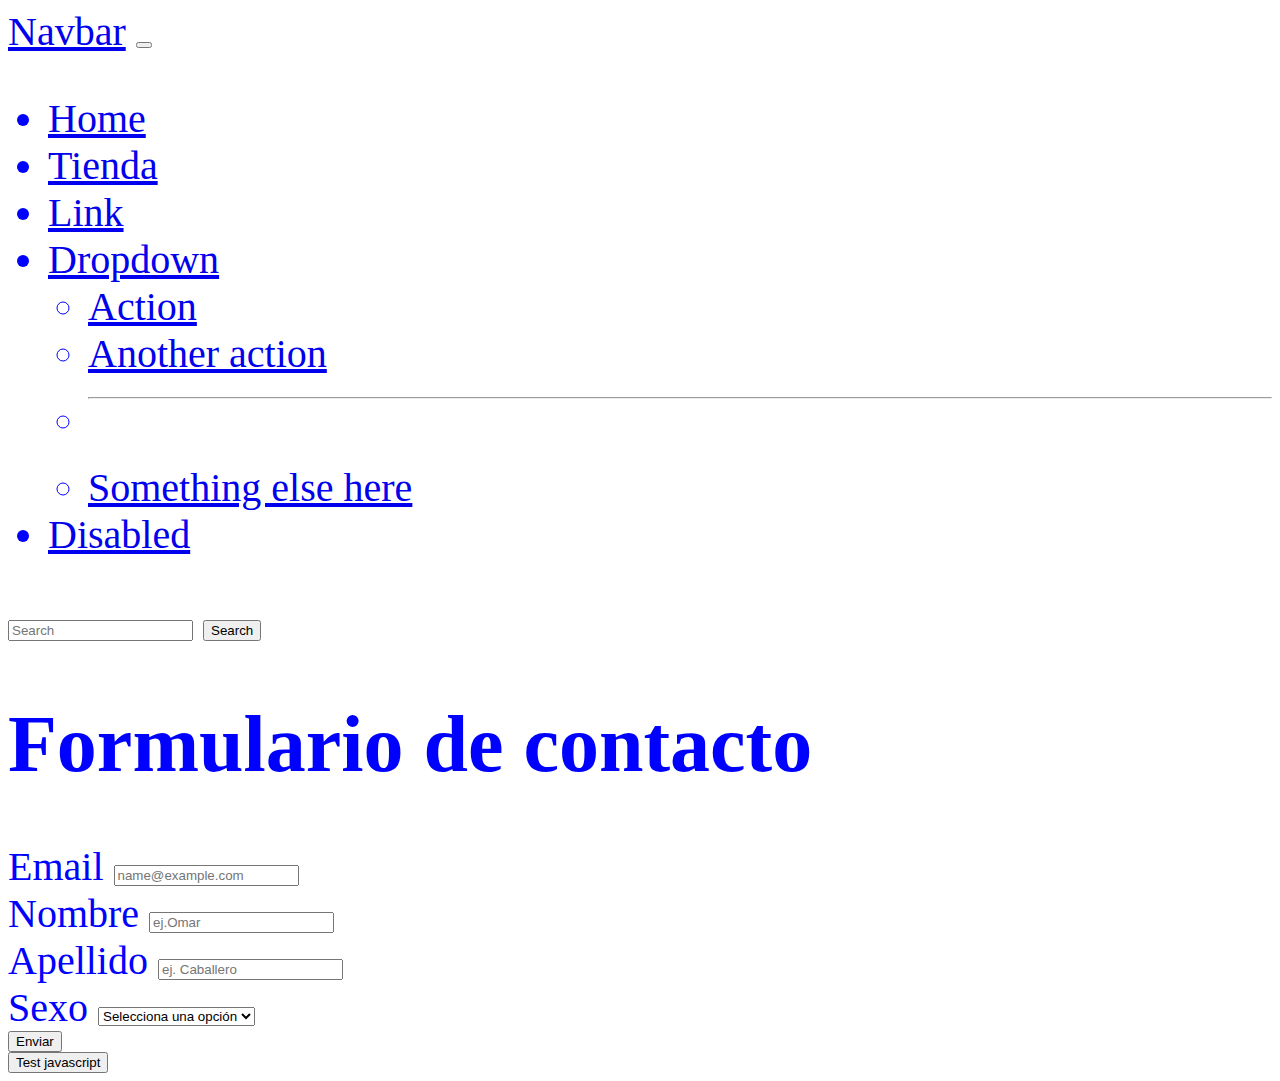
<file: index.html>
<html>
    <head>
        <meta charset="utf-8">
        <meta property="og:type" content="website" />
        <meta property="og:title" content="Curso Fullstack" />
        <meta property="og:description" content="Mi curso de fullstack" />
        <meta property="og:image" content="https://assets.bitdegree.org/online-learning-platforms/storage/media/2018/11/What-Is-A-Full-Stack-Developer-and-Everything-You-Need-to-Know-to-Start.jpg" />
        <meta property="og:url" content="https://empireweb.store/" />
        <meta property="og:site_name" content="Curso Fullstack" />

        <title>  Mi plataforma fullstack</title>        
        <link href="https://cdn.jsdelivr.net/npm/bootstrap@5.0.2/dist/css/bootstrap.min.css" rel="stylesheet" integrity="sha384-EVSTQN3/azprG1Anm3QDgpJLIm9Nao0Yz1ztcQTwFspd3yD65VohhpuuCOmLASjC" crossorigin="anonymous">
        <link href="./assets/css/custom.css" rel="stylesheet"> 

    </head>
    <body>
        <div class="container">
            <nav class="navbar navbar-expand-lg navbar-light bg-light">
                <div class="container-fluid">
                  <a class="navbar-brand" href="#">Navbar</a>
                  <button class="navbar-toggler" type="button" data-bs-toggle="collapse" data-bs-target="#navbarSupportedContent" aria-controls="navbarSupportedContent" aria-expanded="false" aria-label="Toggle navigation">
                    <span class="navbar-toggler-icon"></span>
                  </button>
                  <div class="collapse navbar-collapse" id="navbarSupportedContent">
                    <ul class="navbar-nav me-auto mb-2 mb-lg-0">
                      <li class="nav-item">
                        <a class="nav-link active" aria-current="page" href="#">Home</a>
                      </li>
                      <li class="nav-item">
                        <a class="nav-link active" aria-current="page" href="tienda.html">Tienda</a>
                      </li>
                      <li class="nav-item">
                        <a class="nav-link" href="#">Link</a>
                      </li>
                      <li class="nav-item dropdown">
                        <a class="nav-link dropdown-toggle" href="#" id="navbarDropdown" role="button" data-bs-toggle="dropdown" aria-expanded="false">
                          Dropdown
                        </a>
                        <ul class="dropdown-menu" aria-labelledby="navbarDropdown">
                          <li><a class="dropdown-item" href="#">Action</a></li>
                          <li><a class="dropdown-item" href="#">Another action</a></li>
                          <li><hr class="dropdown-divider"></li>
                          <li><a class="dropdown-item" href="#">Something else here</a></li>
                        </ul>
                      </li>
                      <li class="nav-item">
                        <a class="nav-link disabled" href="#" tabindex="-1" aria-disabled="true">Disabled</a>
                      </li>
                    </ul>
                    <form class="d-flex">
                      <input class="form-control me-2" type="search" placeholder="Search" aria-label="Search">
                      <button class="btn btn-outline-success" type="submit">Search</button>
                    </form>
                  </div>
                </div>
            </nav>

            <div class="row" style="display:none">
                <div class="col-12 colsm-12 col-md-12 col-lg-12 col-xl-12">
                    <div class="alert alert-primary" role="alert">
                        A simple primary alert—check it out!
                    </div>
                </div>
            </div>
            <div class="row" style="display:none">
              <div class="col-12">
                <div class="accordion" id="accordionExample">
                    <div class="accordion-item">
                      <h2 class="accordion-header" id="headingOne">
                        <button class="accordion-button" type="button" data-bs-toggle="collapse" data-bs-target="#collapseOne" aria-expanded="true" aria-controls="collapseOne">
                          Accordion Item #1
                        </button>
                      </h2>
                      <div id="collapseOne" class="accordion-collapse collapse show" aria-labelledby="headingOne" data-bs-parent="#accordionExample">
                        <div class="accordion-body">
                          <strong>This is the first item's accordion body.</strong> It is shown by default, until the collapse plugin adds the appropriate classes that we use to style each element. These classes control the overall appearance, as well as the showing and hiding via CSS transitions. You can modify any of this with custom CSS or overriding our default variables. It's also worth noting that just about any HTML can go within the <code>.accordion-body</code>, though the transition does limit overflow.
                        </div>
                      </div>
                    </div>
                    <div class="accordion-item">
                      <h2 class="accordion-header" id="headingTwo">
                        <button class="accordion-button collapsed" type="button" data-bs-toggle="collapse" data-bs-target="#collapseTwo" aria-expanded="false" aria-controls="collapseTwo">
                          Accordion Item #2
                        </button>
                      </h2>
                      <div id="collapseTwo" class="accordion-collapse collapse" aria-labelledby="headingTwo" data-bs-parent="#accordionExample">
                        <div class="accordion-body">
                          <strong>This is the second item's accordion body.</strong> It is hidden by default, until the collapse plugin adds the appropriate classes that we use to style each element. These classes control the overall appearance, as well as the showing and hiding via CSS transitions. You can modify any of this with custom CSS or overriding our default variables. It's also worth noting that just about any HTML can go within the <code>.accordion-body</code>, though the transition does limit overflow.
                        </div>
                      </div>
                    </div>
                    <div class="accordion-item">
                      <h2 class="accordion-header" id="headingThree">
                        <button class="accordion-button collapsed" type="button" data-bs-toggle="collapse" data-bs-target="#collapseThree" aria-expanded="false" aria-controls="collapseThree">
                          Accordion Item #3
                        </button>
                      </h2>
                      <div id="collapseThree" class="accordion-collapse collapse" aria-labelledby="headingThree" data-bs-parent="#accordionExample">
                        <div class="accordion-body">
                          <strong>This is the third item's accordion body.</strong> It is hidden by default, until the collapse plugin adds the appropriate classes that we use to style each element. These classes control the overall appearance, as well as the showing and hiding via CSS transitions. You can modify any of this with custom CSS or overriding our default variables. It's also worth noting that just about any HTML can go within the <code>.accordion-body</code>, though the transition does limit overflow.
                        </div>
                      </div>
                    </div>
                  </div>
                </div>
            </div>

            <div class="row">
              <div class="col-12 col-sm-12 col-md-12 col-lg-12 col-xl-12">
                <h1> Formulario de contacto</h1>
              </div>
              <div class="col-12 col-sm-12 col-md-12 col-lg-12 col-xl-12" >
                <div class="alert alert-danger" role="alert" id="error_form" style="display:none">
                  A simple danger alert—check it out!
                </div>

                <div class="alert alert-success" role="alert" id="success_form" style="display:none">
                  A simple danger alert—check it out!
                </div>

              </div>


              <!-- 
                CREATE
                READ
                UPDATE 
                DELETE

                GET este se utiliza  traer una lista de datos o un dato especifo mando mandando un parametro (cosnulta de listas o nodo en especifico )  /usuarios  o /usuario/{id}
                Post Este metodo siempre se le mandan parametros (Crear , Actualizar )  Crear = /usuario/agregar o si se utiliza para actualizar /usuario/acualizar/{id_usuario} parametro 
                PUT, Actualización  /usuario/acualizar/{id_usuario}
                DELETE, Eliminar un registro  /usuario/eliminar/{id_usuario}
                Option
                Patch
               -->
              <!-- <form method="post" action="/usuario/acualizar/1"> -->
                <div class="col-12 col-sm-6 col-md-6 col-lg-6 col-xl-6">
                  <div class="mb-3">
                    <label for="email_label" class="form-label">Email </label>
                    <input type="email" class="form-control" id="email" name="email" placeholder="name@example.com">                    
                  </div>
                </div>

                <div class="col-12 col-sm-6 col-md-6 col-lg-6 col-xl-6">
                  <div class="mb-3">
                    <label for="nombre_label" class="form-label">Nombre </label>
                    <input type="text" class="form-control" id="nombre_label" name="nombre_label" placeholder="ej.Omar ">                    
                  </div>
                </div>

                <div class="col-12 col-sm-6 col-md-6 col-lg-6 col-xl-6">
                  <div class="mb-3">
                    <label for="apellido_label" class="form-label">Apellido </label>
                    <input type="text" class="form-control" id="apellido_label" name="apellido_label" placeholder="ej. Caballero">                    
                  </div>
                </div>

                <div class="col-12 col-sm-6 col-md-6 col-lg-6 col-xl-6">
                  <div class="mb-3">
                    <label for="apellido_label" class="form-label">Sexo </label>
                    
                    <select class="form-control" id="sexo" name="sexo">
                      <option value=""> Selecciona una opción </option>
                      <option value="M">Masculino</option>
                      <option value="F">Femenino</option>
                    </select>
                  </div>
                </div>

                <div class="col-12 col-sm-6 col-md-6 col-lg-6 col-xl-6">
                  <button class="btn btn-primary" onclick="enviar_formulario()"> Enviar </button>
                </div>


                <div class="col-12 col-sm-6 col-md-6 col-lg-6 col-xl-6">
                  <button class="btn btn-secodary" onclick="test()"> Test javascript </button>
                </div>

                <!--  
                  onclick se dispara  al momento de hacer un click
                  onblur  se dispara al momento de situarce sobre el elemnto html
                  onkeydown se dispara presionar la tecla 
                  onkeyup se dispara deja presionar la tecla 
                  onchange se dispara la cción al cambiar el vlor 
                  onfocus
                  onload
                  onmousedown
                  onsubmit se dispara al intentar enviar un formulario 
                -->
              <!-- </form> -->
            </div>
        </div>

      <script src="https://cdn.jsdelivr.net/npm/bootstrap@5.0.2/dist/js/bootstrap.bundle.min.js" integrity="sha384-MrcW6ZMFYlzcLA8Nl+NtUVF0sA7MsXsP1UyJoMp4YLEuNSfAP+JcXn/tWtIaxVXM" crossorigin="anonymous"></script>

      <script>
        function enviar_formulario(){
            var email = document.getElementById('email');
            var nombre = document.getElementById('nombre_label');
            var apellido = document.getElementById('apellido_label');
            var sexo = document.getElementById('sexo');
            
            var error = document.getElementById('error_form');
            var success = document.getElementById('success_form');
            
            email.value;

            if(email.value == '' ||   email.value == 'correo@mail.com'  ||  email.value == undefined ){
              console.error('el campo email es obligatorio');
              error.innerText = 'El campo email es obligatorio'
              error.style.display = 'block'
              return false;
            }

            if(nombre.value == '' ||  nombre.value == undefined ){
              console.error('el campo nombre es obligatorio');
              error.innerText = 'El campo nombre es obligatorio'
              error.style.display = 'block'
              return false;
            }

            if(apellido.value == '' ||  apellido.value == undefined ){
              console.error('el campo apellido  es obligatorio');
              error.innerText = 'El campo apellido es obligatorio'
              error.style.display = 'block'
              return false;
            }

            if(sexo.value == '' ||  sexo.value == undefined ){
              console.error('el campo sexo  es obligatorio');
              error.innerText = 'El campo sexo es obligatorio'
              error.style.display = 'block'
              return false;
            }

            error.style.display = 'none';
            success.innerText = 'Formulario enviado correctamente';
            success.style.display = 'block'

            setTimeout(() => {
              location.reload();
            }, 3000);
            
        }

        function test(){
          var numero_1 = 20 ;
          var numero_2 = 20 ;

          // if( numero_1 > numero_2 ){
          //   console.log('numero 1 si es mayor que numero 2')
          // }else if( numero_1 < numero_2){
          //   console.log('numero 1 si es menor que numero 2')
          // }else if( numero_1 == numero_2){
          //   console.log('numero 1 igual a numero 2')
          // }else{
          //   console.log('numero 2 si es mayor que numero 1')
          // }
          
          for( var i = 0; i <numero_1; i++ ){
            console.log('vuelta ', i )

            if(i == 10){
              console.log ('Paso la vuelta 10 !!!!!')
            }
          }

        }

        
      </script>
    </body>
</html>
</file>
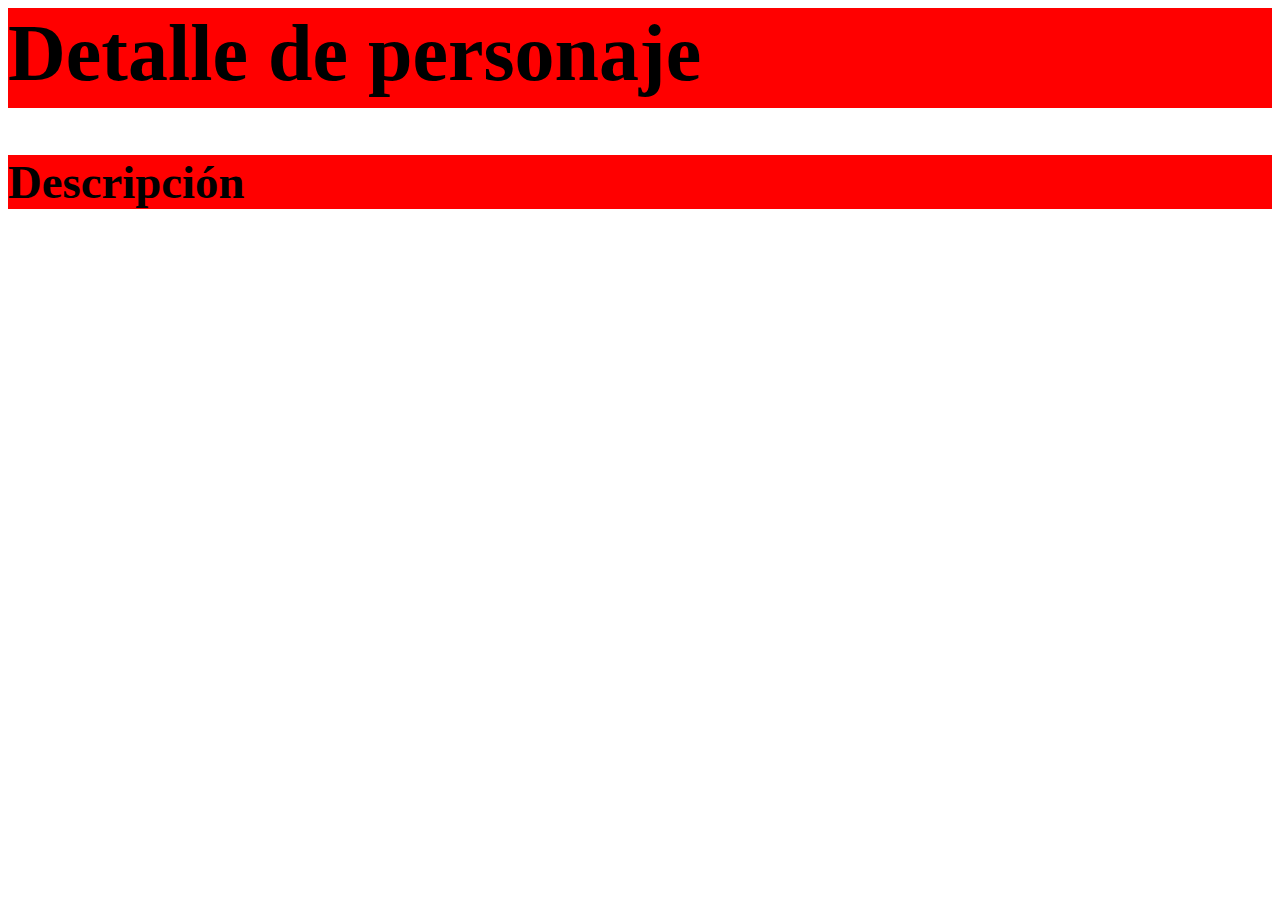
<file: detalle.html>
<html>
    <head>
        <meta charset="utf-8">
        <title>  Mi plataforma fullstack</title>
        <link href="./assets/css/custom.css" rel="stylesheet"> 
    </head>
    <body>
        <div id="contendor" class="fondo-contenedor">
            <h1>Detalle de personaje </h1>
        </div>

        <div id="contendor_2" class="fondo_secundario">
            <h3> Descripción  </h3>
        </div>

    </body>
</html>
</file>
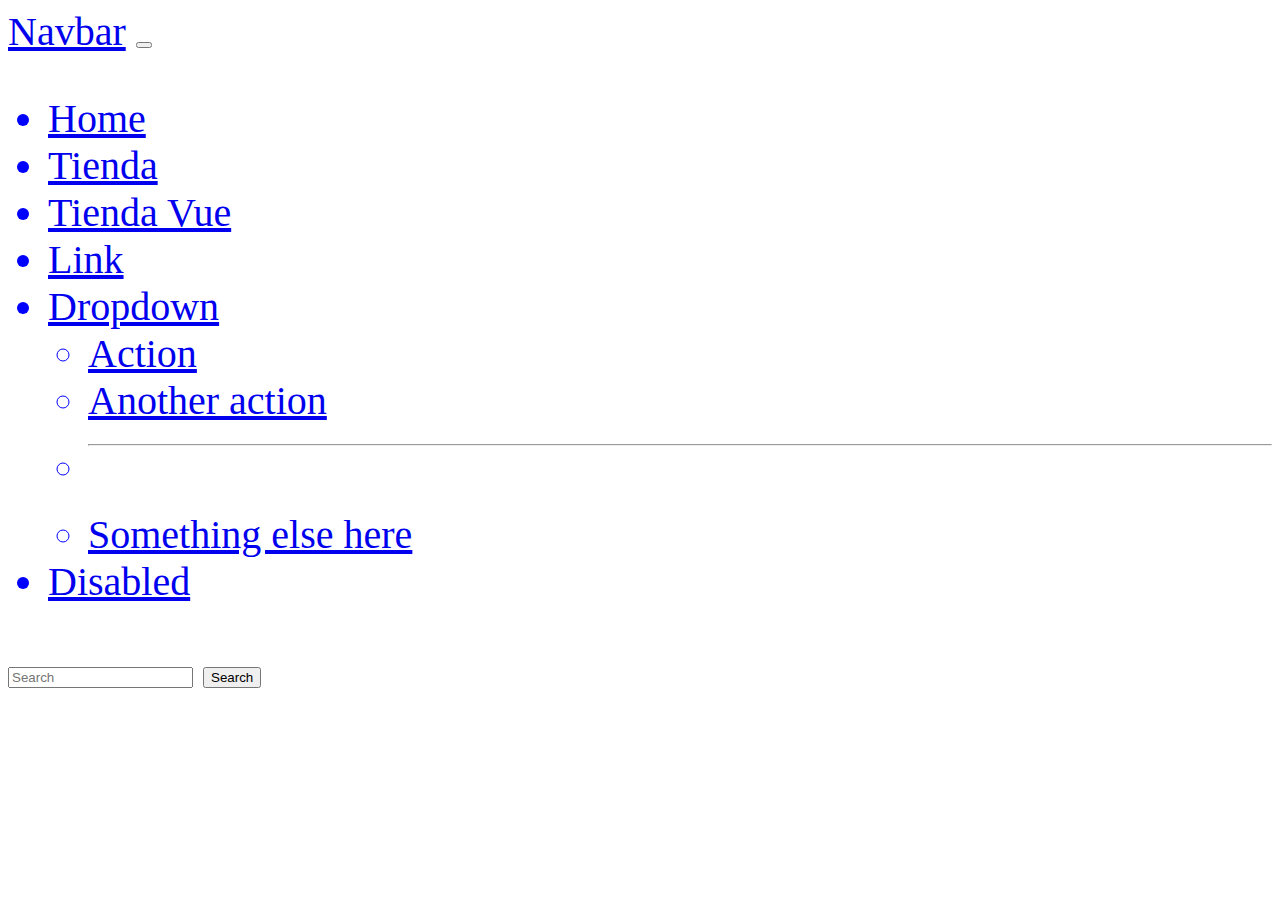
<file: tienda.html>
<html>
    <head>
        <meta charset="utf-8">
        <meta property="og:type" content="website" />
        <meta property="og:title" content="Curso Fullstack" />
        <meta property="og:description" content="Mi curso de fullstack" />
        <meta property="og:image" content="https://assets.bitdegree.org/online-learning-platforms/storage/media/2018/11/What-Is-A-Full-Stack-Developer-and-Everything-You-Need-to-Know-to-Start.jpg" />
        <meta property="og:url" content="https://empireweb.store/" />
        <meta property="og:site_name" content="Curso Fullstack" />

        <title>  Mi plataforma fullstack</title>        
        <link href="https://cdn.jsdelivr.net/npm/bootstrap@5.0.2/dist/css/bootstrap.min.css" rel="stylesheet" integrity="sha384-EVSTQN3/azprG1Anm3QDgpJLIm9Nao0Yz1ztcQTwFspd3yD65VohhpuuCOmLASjC" crossorigin="anonymous">
        <link href="./assets/css/custom.css" rel="stylesheet"> 

    </head>
    <body>
        <div class="container">
            <nav class="navbar navbar-expand-lg navbar-light bg-light">
                <div class="container-fluid">
                    <a class="navbar-brand" href="#">Navbar</a>
                    <button class="navbar-toggler" type="button" data-bs-toggle="collapse" data-bs-target="#navbarSupportedContent" aria-controls="navbarSupportedContent" aria-expanded="false" aria-label="Toggle navigation">
                    <span class="navbar-toggler-icon"></span>
                    </button>
                    <div class="collapse navbar-collapse" id="navbarSupportedContent">
                    <ul class="navbar-nav me-auto mb-2 mb-lg-0">
                        <li class="nav-item">
                        <a class="nav-link active" aria-current="page" href="#">Home</a>
                        </li>
                        <li class="nav-item">
                        <a class="nav-link active" aria-current="page" href="tienda.html">Tienda</a>
                        </li>

                        <li class="nav-item">
                            <a class="nav-link active" aria-current="page" href="tienda_vue.html">Tienda Vue</a>
                        </li>
                        <li class="nav-item">
                        <a class="nav-link" href="#">Link</a>
                        </li>
                        <li class="nav-item dropdown">
                        <a class="nav-link dropdown-toggle" href="#" id="navbarDropdown" role="button" data-bs-toggle="dropdown" aria-expanded="false">
                            Dropdown
                        </a>
                        <ul class="dropdown-menu" aria-labelledby="navbarDropdown">
                            <li><a class="dropdown-item" href="#">Action</a></li>
                            <li><a class="dropdown-item" href="#">Another action</a></li>
                            <li><hr class="dropdown-divider"></li>
                            <li><a class="dropdown-item" href="#">Something else here</a></li>
                        </ul>
                        </li>
                        <li class="nav-item">
                        <a class="nav-link disabled" href="#" tabindex="-1" aria-disabled="true">Disabled</a>
                        </li>
                    </ul>
                    <form class="d-flex">
                        <input class="form-control me-2" type="search" placeholder="Search" aria-label="Search">
                        <button class="btn btn-outline-success" type="submit">Search</button>
                    </form>
                    </div>
                </div>
            </nav>

            <div class="row" id="product-list">

            </div>
        </div>

        <script src="https://cdn.jsdelivr.net/npm/bootstrap@5.0.2/dist/js/bootstrap.bundle.min.js" integrity="sha384-MrcW6ZMFYlzcLA8Nl+NtUVF0sA7MsXsP1UyJoMp4YLEuNSfAP+JcXn/tWtIaxVXM" crossorigin="anonymous"></script>

        <script>
            document.addEventListener('DOMContentLoaded', () => {
                const productList = document.getElementById('product-list')

                fetch('https://fakestoreapi.com/products')
                .then(response => response.json() )
                .then(products => { 

                    console.log(products)
                    products.forEach( product => {
                        const card = document.createElement('div')
                        card.className = 'col-md-4 mb-4';
                        card.innerHTML = `
                            <div class="card ">
                                    <img src="${product.image}" class="card-img-top" alt="${product.title}">
                                    <div class="card-body">
                                        <h5 class="card-title"> ${product.title} </h5>
                                        <p class="card-text" style="font-size: 10px;"> ${product.description} </p>`
                        if(product.price <20){
                            card.innerHTML += `<a href="#" class="btn btn-info">Ver detalle</a>`;
                        }else{
                            card.innerHTML += `<a href="#" class="btn btn-primary">Ver detalle</a>`;
                        }
                        
                        card.innerHTML +=`</div>           `;

                        productList.appendChild(card)
                    })
                }).catch(error => console.log('Error: ', error) );
            })
            
        </script>

    </body>
</html>
</file>
<file: assets/css/custom.css>
.fondo-contenedor{
    width: 100%;
    height: 100px;
    background-color: red ;
    color: #000;
}

.fondo_secundario{
    background-color: red; 
    color:black
}

#contendor_3{
    color: black;
}

div{
    font-size: 40px;
    color: blue;
}
 
#padre_html_3 h1 { 
    color: #000;
    text-decoration: underline;
}


.success{
    background-color: aquamarine;
    color: #000;
}

.error{
    background-color: red;
    color: #fff;
}

.alert-primary {
    color: #000;
    background-color: #9c71cd;
    border-color: #e7f160;
}
</file>
